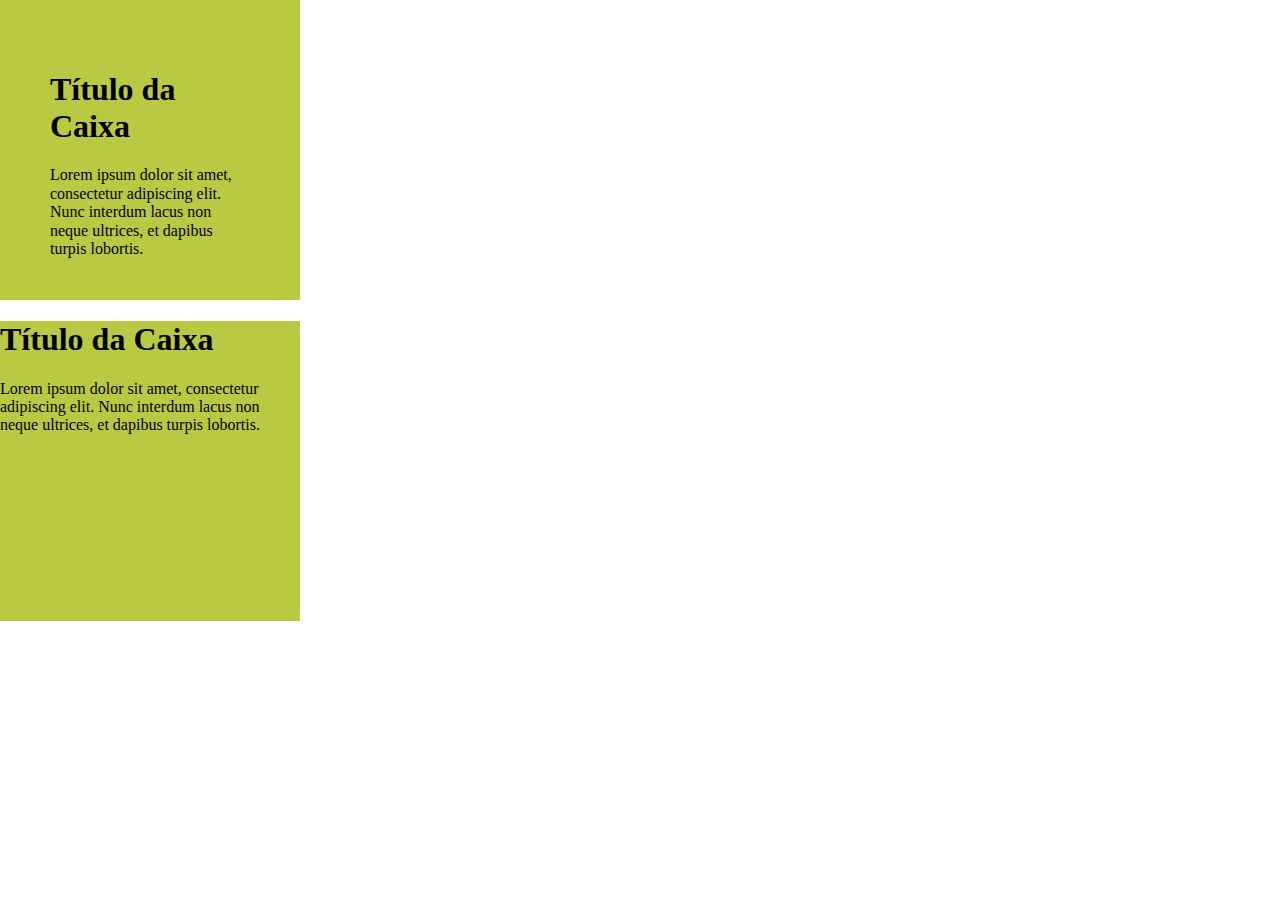
<file: BoxSizing-CantosArredondados/index.html>
<!DOCTYPE html>
<html lang="pt-br">
<head>
    <meta charset="UTF-8">
    <meta name="viewport" content="width=device-width, initial-scale=1.0">
    <title>Border Radius e Box sizing</title>

    <!-- NORMALIZE CSS-->
    <link rel="stylesheet" href="../CSS/normalize.css"><!--https://necolas.github.io/normalize.css/8.0.1/normalize.css-->

    <!-- ESTILO CUSTOMIZADO-->
    <link rel="stylesheet" href="../CSS/estilo.css">

</head>
<body>

   <div id="caixa">
       <h1>Título da Caixa</h1>
       <p>
        Lorem ipsum dolor sit amet, consectetur adipiscing elit. Nunc interdum lacus non neque ultrices, et dapibus turpis lobortis.
       </p>
   </div>

   <div id="caixa2">
    <h1>Título da Caixa</h1>
    <p>
     Lorem ipsum dolor sit amet, consectetur adipiscing elit. Nunc interdum lacus non neque ultrices, et dapibus turpis lobortis.
    </p>
</div>
    
</body>
</html>
</file>
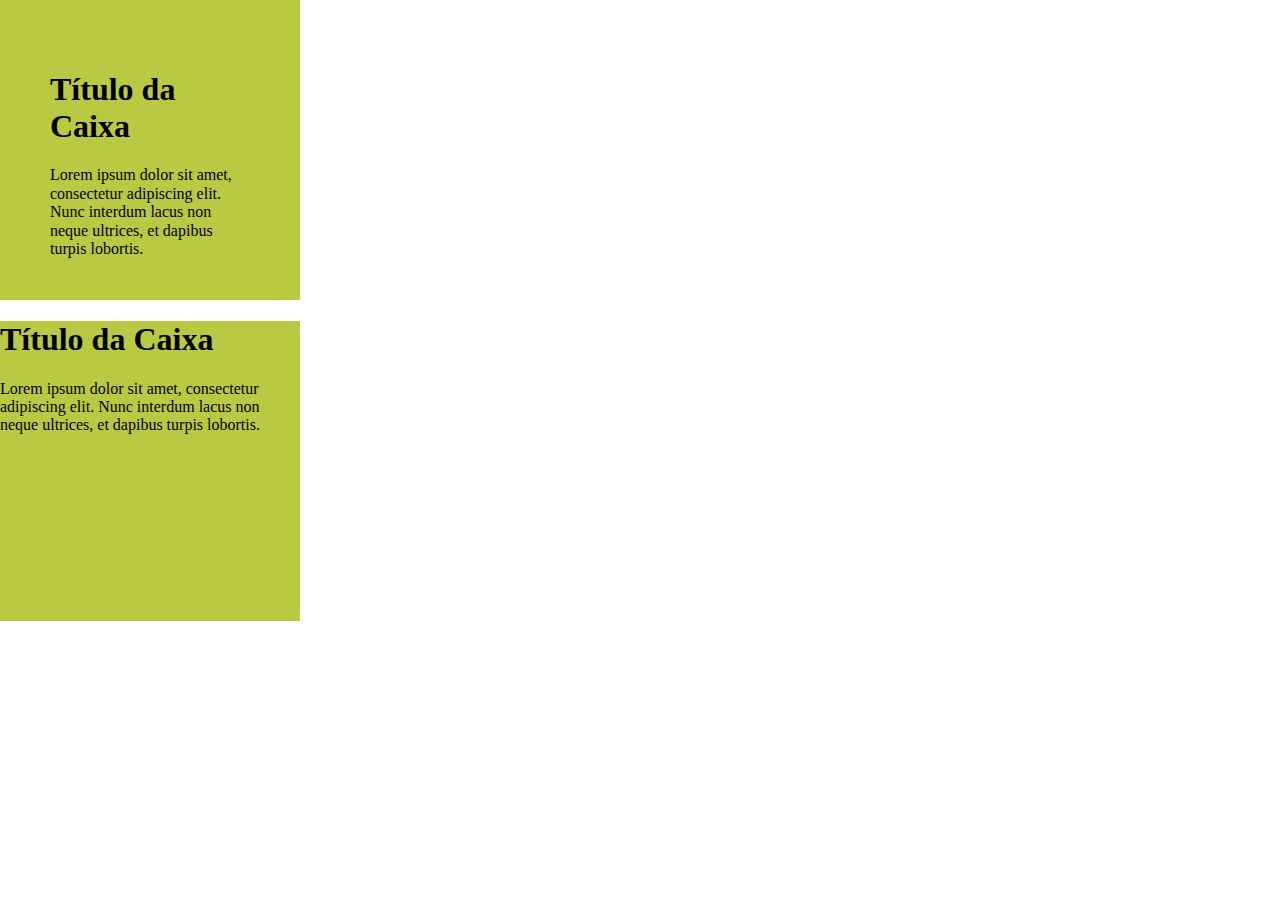
<file: box-sizing.html>
<!DOCTYPE html>
<html lang="pt-br">
<head>
    <meta charset="UTF-8">
    <meta name="viewport" content="width=device-width, initial-scale=1.0">
    <title>Border Radius e Box sizing</title>

    <!-- NORMALIZE CSS-->
    <link rel="stylesheet" href="CSS/normalize.css"><!--https://necolas.github.io/normalize.css/8.0.1/normalize.css-->

    <!-- ESTILO CUSTOMIZADO-->
    <link rel="stylesheet" href="CSS/estilo.css">

</head>
<body>

   <div id="caixa">
       <h1>Título da Caixa</h1>
       <p>
        Lorem ipsum dolor sit amet, consectetur adipiscing elit. Nunc interdum lacus non neque ultrices, et dapibus turpis lobortis.
       </p>
   </div>

   <div id="caixa2">
    <h1>Título da Caixa</h1>
    <p>
     Lorem ipsum dolor sit amet, consectetur adipiscing elit. Nunc interdum lacus non neque ultrices, et dapibus turpis lobortis.
    </p>
</div>
    
</body>
</html>
</file>
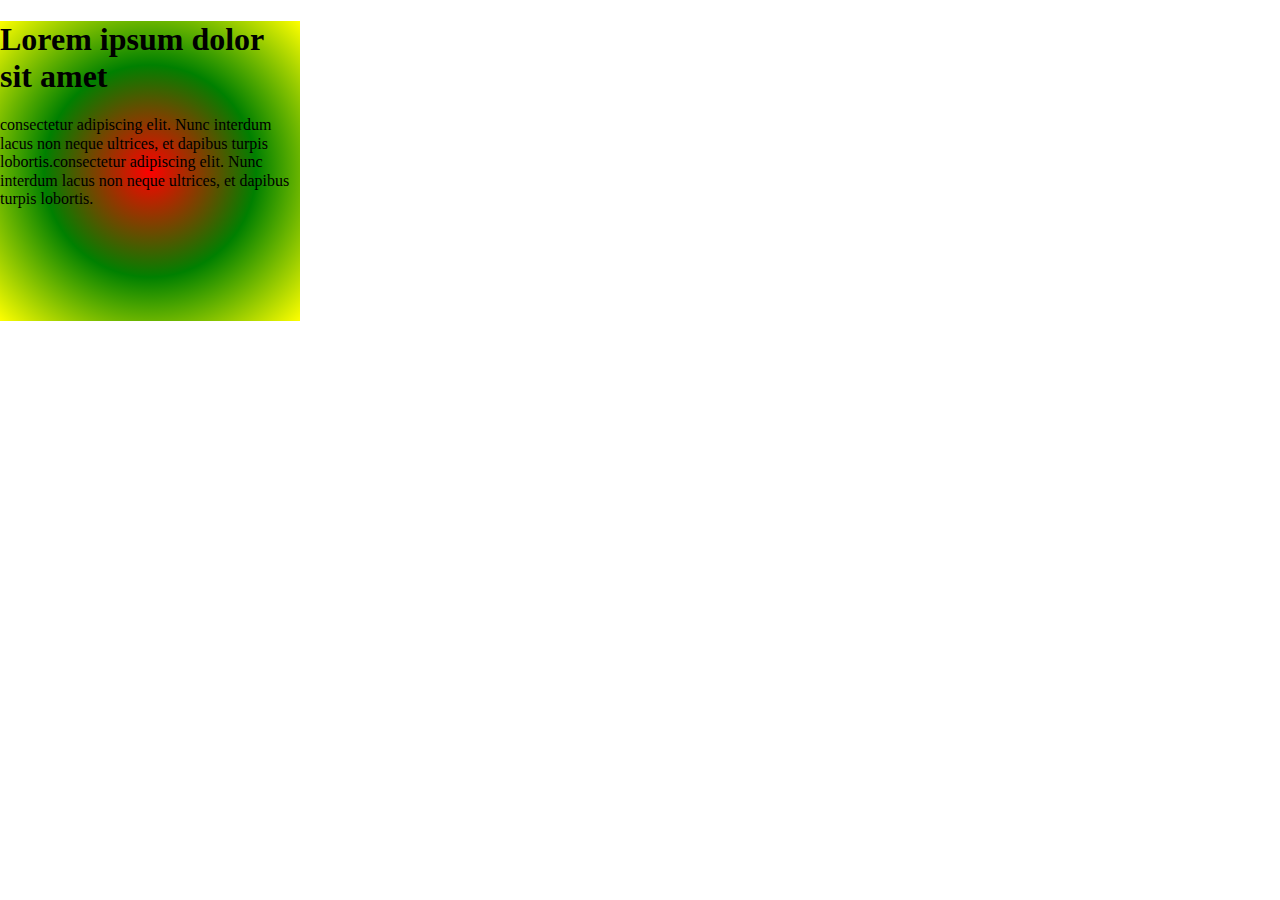
<file: degrades-transparencias.html>
<!DOCTYPE html>
<html lang="pt-br">
<head>
    <meta charset="UTF-8">
    <meta name="viewport" content="width=device-width, initial-scale=1.0">
    <title>Degradês & Transparências</title>

    <!-- NORMALIZE CSS-->
    <link rel="stylesheet" href="CSS/normalize.css"><!--https://necolas.github.io/normalize.css/8.0.1/normalize.css-->

    <!-- ESTILO CUSTOMIZADO-->
    <link rel="stylesheet" href="CSS/estilo.css">

</head>
<body>

   <div id="caixa3">
       <h1>Lorem ipsum dolor sit amet</h1>
       <p>
        consectetur adipiscing elit. Nunc interdum lacus non neque ultrices, et dapibus turpis lobortis.consectetur adipiscing elit. Nunc interdum lacus non neque ultrices, et dapibus turpis lobortis.
       </p>
   </div>
    
</body>
</html>
</file>
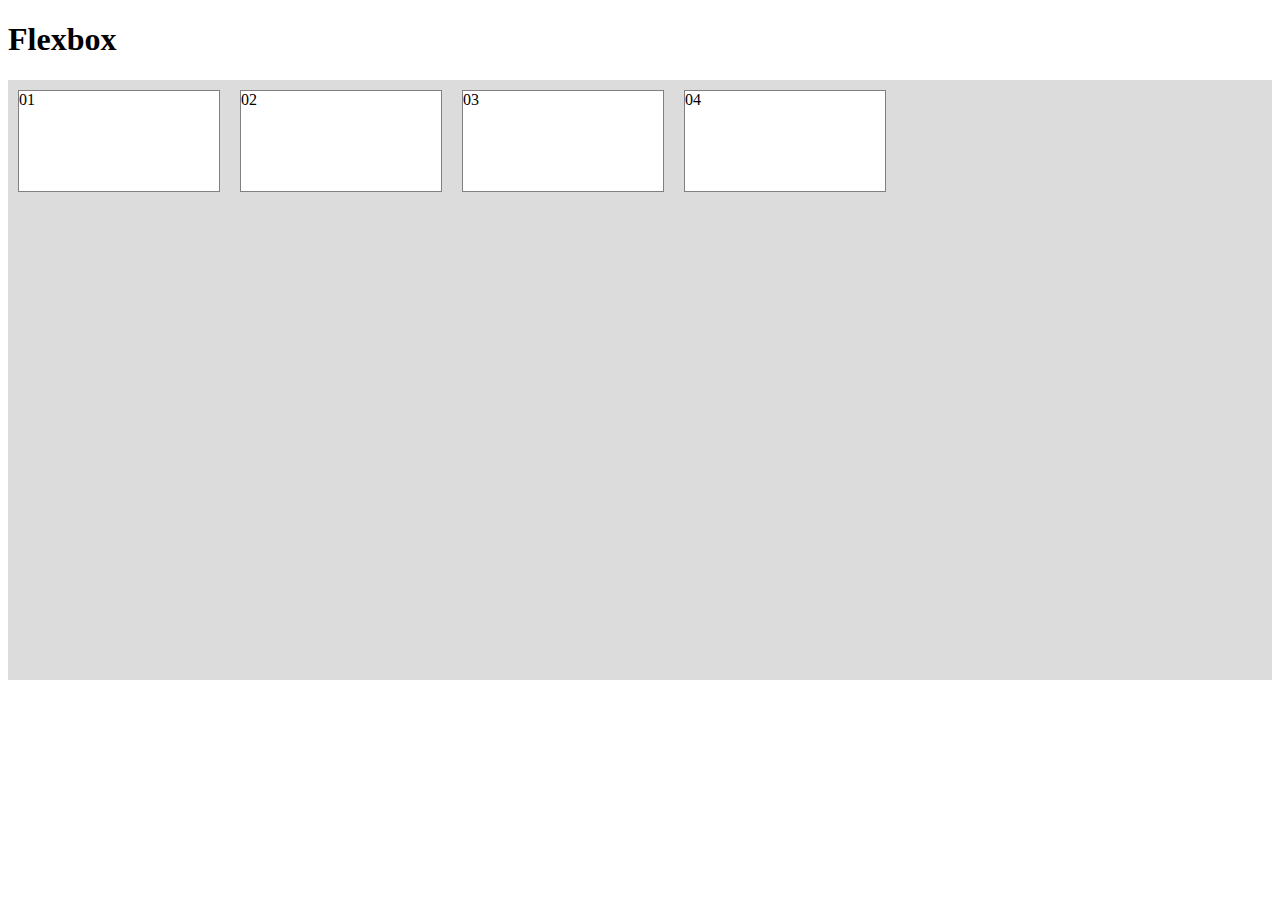
<file: flexbox-container.html>
<!doctype html>
<html lang="pt-br">
	<head>
		<title>Flexbox - Flexible Box Layout</title>
		<meta charset="utf-8">

		<style type="text/css">
			
			#conteudo {
				background: #dcdcdc;
				height: 600px;
				display: flex;

				/*
				row|row-reverse|column|column-reverse 
				*/
				/*flex-direction: row ;*/

				/*
				nowrap|wrap|wrap-reverse
				*/
				/*flex-wrap: nowrap ;*/

				/*
				flex-start|flex-end|center|space-between|space-around
				*/
				/*justify-content: space-around ;*/

				/*
				stretch|center|flex-start|flex-end|baseline
				*/
				/*align-items: baseline ;*/
			}

			.item {
				/*width: 200px;*/
				height: 100px;
				margin: 10px;
				background: white;
				border: 1px solid gray;

				/* Define a proporção de espaço ocupado por um item */
				flex-grow: 0;

				/* Define a capacidade de redução de tamanho do item */
				flex-shrink: 1;

				/* Indica o tamanho inicial do flex item antes da distribuição do espaço restante */
				flex-basis: 200px;

			}

			.item1{
				/*flex-grow: 1;*/
				/*flex-shrink: 1;*/
			}

			.item2{
				/*flex-grow: 2;*/
				/*flex-shrink: 2;*/
			}

			.item3{
				/*flex-grow: 2;*/
				/*flex-shrink: 5;*/
			}

			/*
			.ordem1{
				order: 1;
			}

			.ordem2{
				order: 2;
			}
			.ordem3{
				order: 3;
			}
			.ordem4{
				order: 4;
			}
			.ordem{
				order: 0;
			}
			*/
		</style>

	</head>

	<body>	

		<h1>Flexbox</h1>
		<div id="conteudo">
			<div class="item item1">01</div>
			<div class="item item2">02</div>
			<div class="item item3">03</div>
			<div class="item">04</div>
		</div>

		
	</body>

</html>
</file>
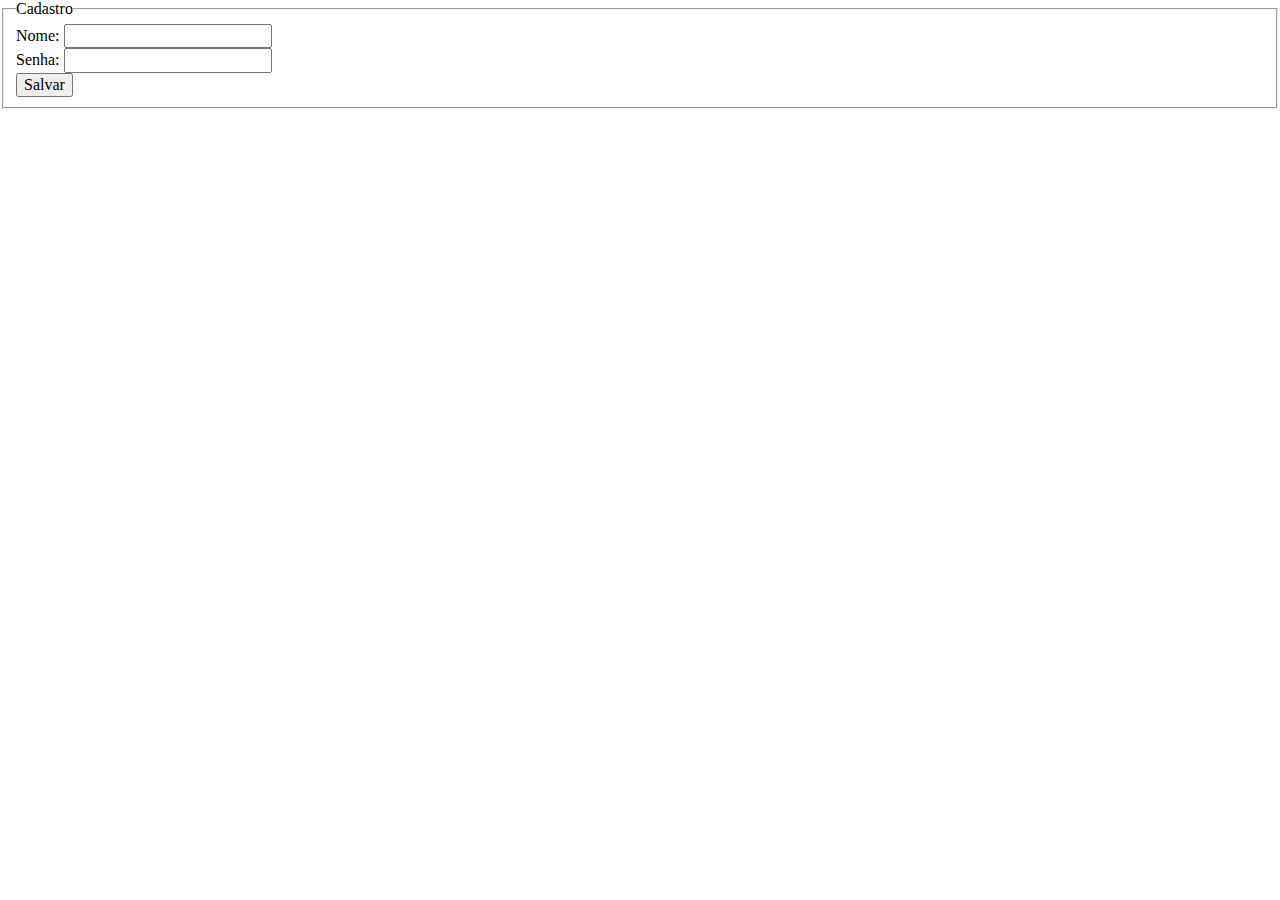
<file: normalize.html>
<!DOCTYPE html>
<html lang="pt-br">
<head>
    <meta charset="UTF-8">
    <meta name="viewport" content="width=device-width, initial-scale=1.0">
    <title>Normalize</title>

    <!-- NORMALIZE CSS-->
    <link rel="stylesheet" href="CSS/normalize.css"><!--https://necolas.github.io/normalize.css/8.0.1/normalize.css-->

    <!-- ESTILO CUSTOMIZADO-->
    <link rel="stylesheet" href="CSS/estilo.css">

</head>
<body>

    <fieldset>
        <legend>Cadastro</legend>
        Nome: <input type="text"><br>
        Senha: <input type="text"><br>
        <button>Salvar</button>
    </fieldset>
    
</body>
</html>
</file>
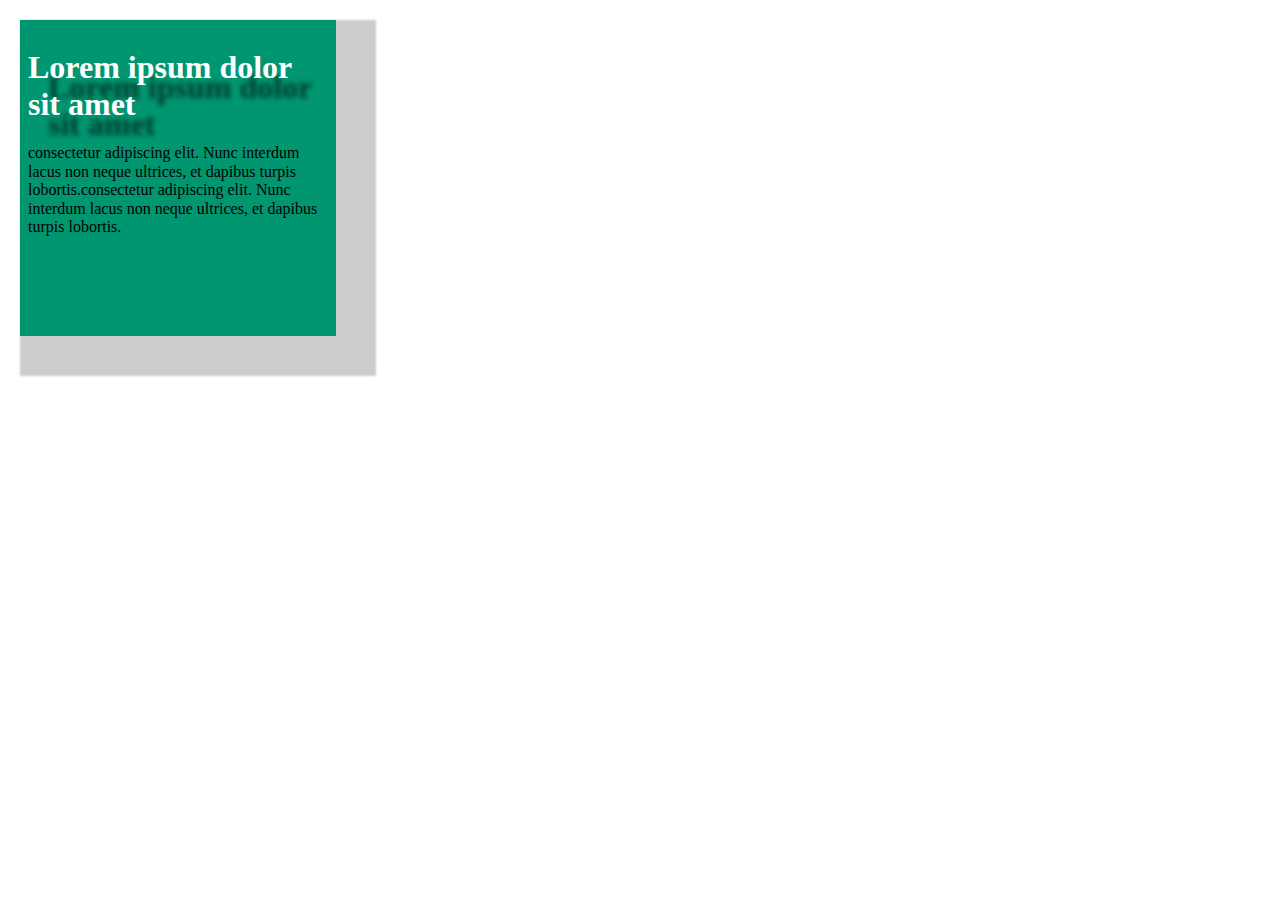
<file: sombras.html>
<!DOCTYPE html>
<html lang="pt-br">
<head>
    <meta charset="UTF-8">
    <meta name="viewport" content="width=device-width, initial-scale=1.0">
    <title>Sombras</title>

    <!-- NORMALIZE CSS-->
    <link rel="stylesheet" href="CSS/normalize.css"><!--https://necolas.github.io/normalize.css/8.0.1/normalize.css-->

    <!-- ESTILO CUSTOMIZADO-->
    <link rel="stylesheet" href="CSS/estilo.css">

</head>
<body>

   <div id="caixa4">
       <h1>Lorem ipsum dolor sit amet</h1>
       <p>
        consectetur adipiscing elit. Nunc interdum lacus non neque ultrices, et dapibus turpis lobortis.consectetur adipiscing elit. Nunc interdum lacus non neque ultrices, et dapibus turpis lobortis.
       </p>
   </div>
    
</body>
</html>
</file>
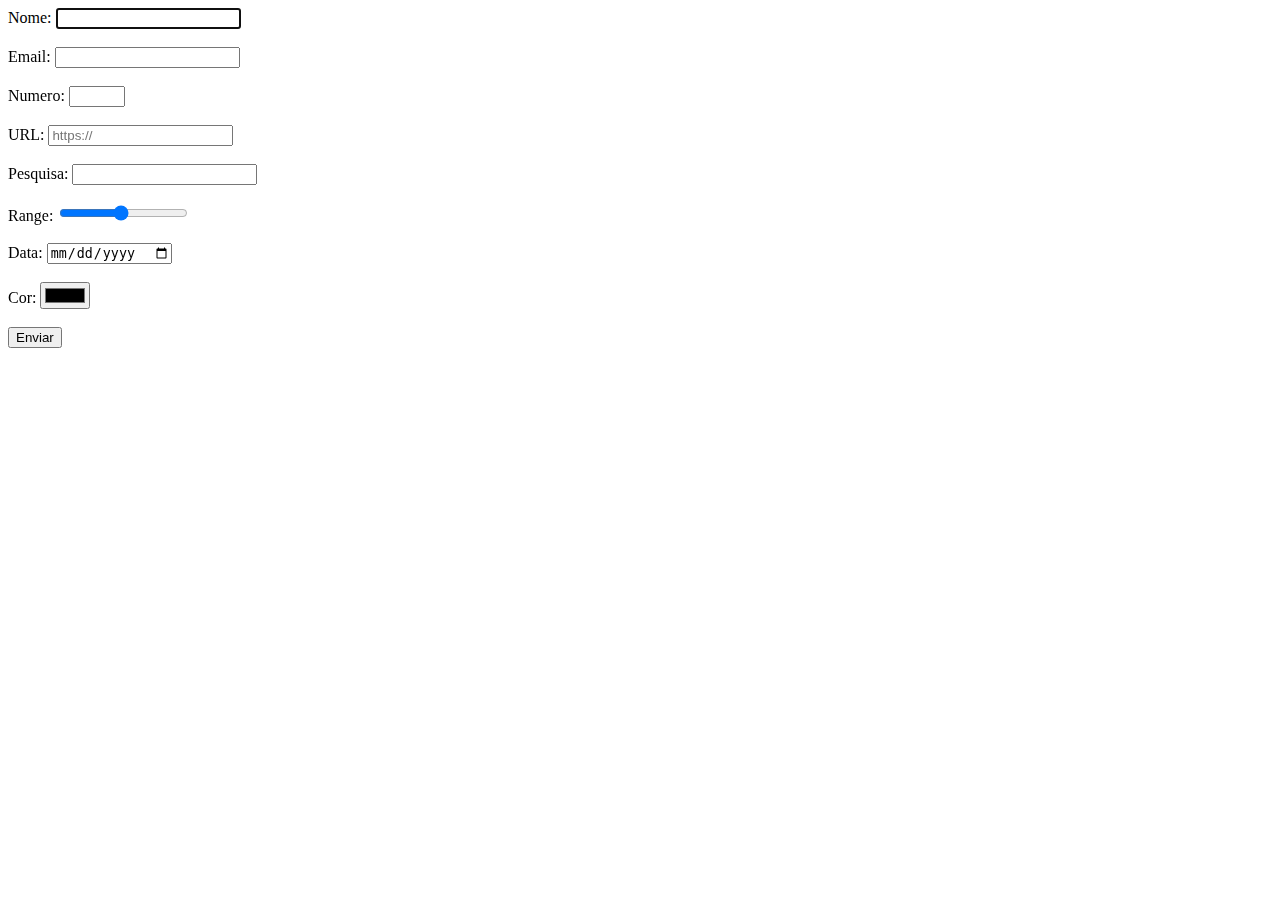
<file: HTML5/novas-tag-input.html>
<!DOCTYPE html>
<html lang="en">
<head>
    <meta charset="UTF-8">
    <meta name="viewport" content="width=device-width, initial-scale=1.0">
    <title>Novas Tags</title>

    <link rel="stylesheet" href="css/estilo.css">

</head>
<body>
    
    <form action="">

        <label for="nome">Nome:</label>
        <input type="text" name="nome" id="nome" autofocus>
        <br><br>
        <label for="email">Email:</label>
        <input type="email" name="email" id="email" required>
        <br><br>
        <label for="numero">Numero:</label>
        <input type="number" id="numero" min="1" max="20" step="5">
        <br><br>
        <label for="url">URL:</label>
        <input type="url" id="url" placeholder="https://">
        <br><br>
        <label for="pesquisa">Pesquisa:</label>
        <input type="search" id="pesquisa">
        <br><br>
        <label for="range">Range:</label>
        <input type="range" id="range" min="1" max="20" value="10">
        <br><br>
        <label for="data">Data:</label>
        <input type="date" id="data">
        <br><br>
        <label for="cor">Cor:</label>
        <input type="color" id="color">
        <br><br>

        <input type="submit" value="Enviar">

    </form>

</body>
</html>
</file>
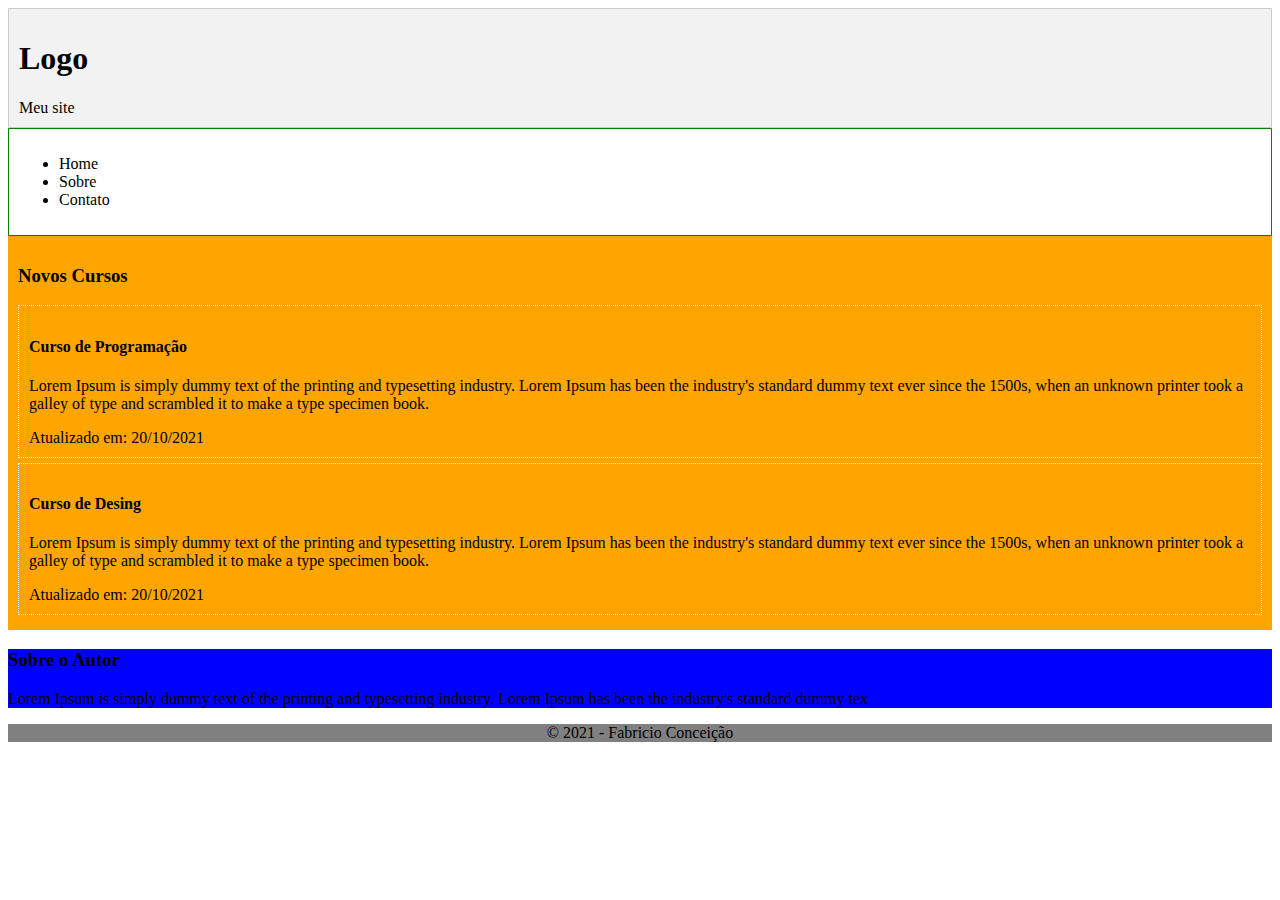
<file: HTML5/novas-tag.html>
<!DOCTYPE html>
<html lang="en">
<head>
    <meta charset="UTF-8">
    <meta name="viewport" content="width=device-width, initial-scale=1.0">
    <title>Novas Tags</title>

    <link rel="stylesheet" href="css/estilo.css">

    <!--[if lt IE 9]>
	<script src="https://cdnjs.cloudflare.com/ajax/libs/html5shiv/3.7.3/html5shiv.min.js"></script>
<![endif]-->

</head>
<body>
    
    <header>
        <h1>Logo</h1>
        <span>Meu site</span>
    </header>

    <nav>
        <ul>
            <li><a href=""></a>Home</li>
            <li><a href=""></a>Sobre</li>
            <li><a href=""></a>Contato</li>
        </ul>
    </nav>

    <article><!--Postagens-->
        <h3>Novos Cursos</h3>
        <section>
            <h4>Curso de Programação</h4>
            <p>
                Lorem Ipsum is simply dummy text of the printing and typesetting industry. Lorem Ipsum has been the industry's standard dummy text ever since the 1500s, when an unknown printer took a galley of type and scrambled it to make a type specimen book.
            </p>
            <span>
                Atualizado em: <time>20/10/2021</time>
            </span>
        </section>
        <section>
            <h4>Curso de Desing</h4>
            <p>
                Lorem Ipsum is simply dummy text of the printing and typesetting industry. Lorem Ipsum has been the industry's standard dummy text ever since the 1500s, when an unknown printer took a galley of type and scrambled it to make a type specimen book.
            </p>
            <span>
                Atualizado em: <time>20/10/2021</time>
            </span>
        </section>
    </article>

    <aside><!--Areas Laterais-->
        <h3>Sobre o Autor</h3>
        <p>
            Lorem Ipsum is simply dummy text of the printing and typesetting industry. Lorem Ipsum has been the industry's standard dummy tex
        </p>
    </aside>

    <footer>
        <p>&copy; 2021 - Fabricio Conceição</p>
    </footer>
    
</body>
</html>
</file>
<file: CSS/estilo.css>
/* BOX SIZING */
#caixa{
    width: 300px;
    height: 300px;
    background: #b9c941;

    /* Define um redondamento para nossas caixas 
    border-radius: 10px 50px 80px 100px;
    -webkit-border-radius: 10px 50px 80px 100px;
    -moz-border-radius: 10px 50px 80px 100px;
    */

    padding: 50px;
    box-sizing: border-box;
    -webkit-box-sizing: border-box;
    -moz-box-sizing: border-box;
}

#caixa2{
    width: 300px;
    height: 300px;
    background: #b9c941;

    /* Define um redondamento para nossas caixas 
    border-radius: 10px 50px 80px 100px;
    -webkit-border-radius: 10px 50px 80px 100px;
    -moz-border-radius: 10px 50px 80px 100px;
    */
}

/* DEGRADE */

#caixa3{
    width: 300px;
    height: 300px;
    /*background: url(../IMG/camera.png);*/
    /*background: linear-gradient(96deg, red, green, yellow);*/
    background: radial-gradient(red,green, yellow);
}

#caixa3 h1{
    /*background: rgba(255,255,255,0.5);*/
}

/* SOMBRAS */

#caixa4{
    width: 300px;
    height: 300px;
    padding: 8px;
    margin: 20px;
    background: #009670;
    box-shadow: 20px 20px 2px 20px rgba(0, 0, 0, 0.2);
}

#caixa4 h1{
    color: white;
    /*text-shadow: 20px 20px #CCC;*/
    text-shadow: 20px 20px 5px rgba(0, 0, 0, 0.6);
}

/* ANIMAÇÕES */

@keyframes animacao-caixa {
    form{
        background:red;
        border-radius: 0px;
        top: 0px;
        left: 0px;
    }
    to{
        background:green;
        border-radius: 300px;
        top: 200px;
        left: 200px;
    }
}

#caixa5{
    width: 300px;
    height: 300px;
    background: red;
    position: relative;
    /*
    animation-name: animacao-caixa;
    animation-duration: 5s;
    animation-delay: 3s;
    animation-iteration-count: 2;
    animation-direction: alternate;
    */

    animation: animacao-caixa 5s 3s 2 alternate;
}

/* TRANSIÇÕES */
#caixa6{
    width: 300px;
    height: 300px;
    background: red;
}

#caixa6:hover{
    width: 400px;
    background: orange;
    /*transition: width 3s, background 3s;*/
    transition: all 3s;
}
</file>
<file: HTML5/css/estilo.css>
header{
    border: 1px solid #CCC;
    background: #f2f2f2;
    padding: 10px;
}

nav{
    border: 1px solid green;
    padding: 10px;
}

article{
    background: orange;
    padding: 10px;
}

section{
    border: 1px dotted #fff;
    padding: 10px;
    margin-bottom: 5px;
}

aside{
    background: blue;
}

footer{
    background-color: gray;
    text-align: center;
}
</file>
